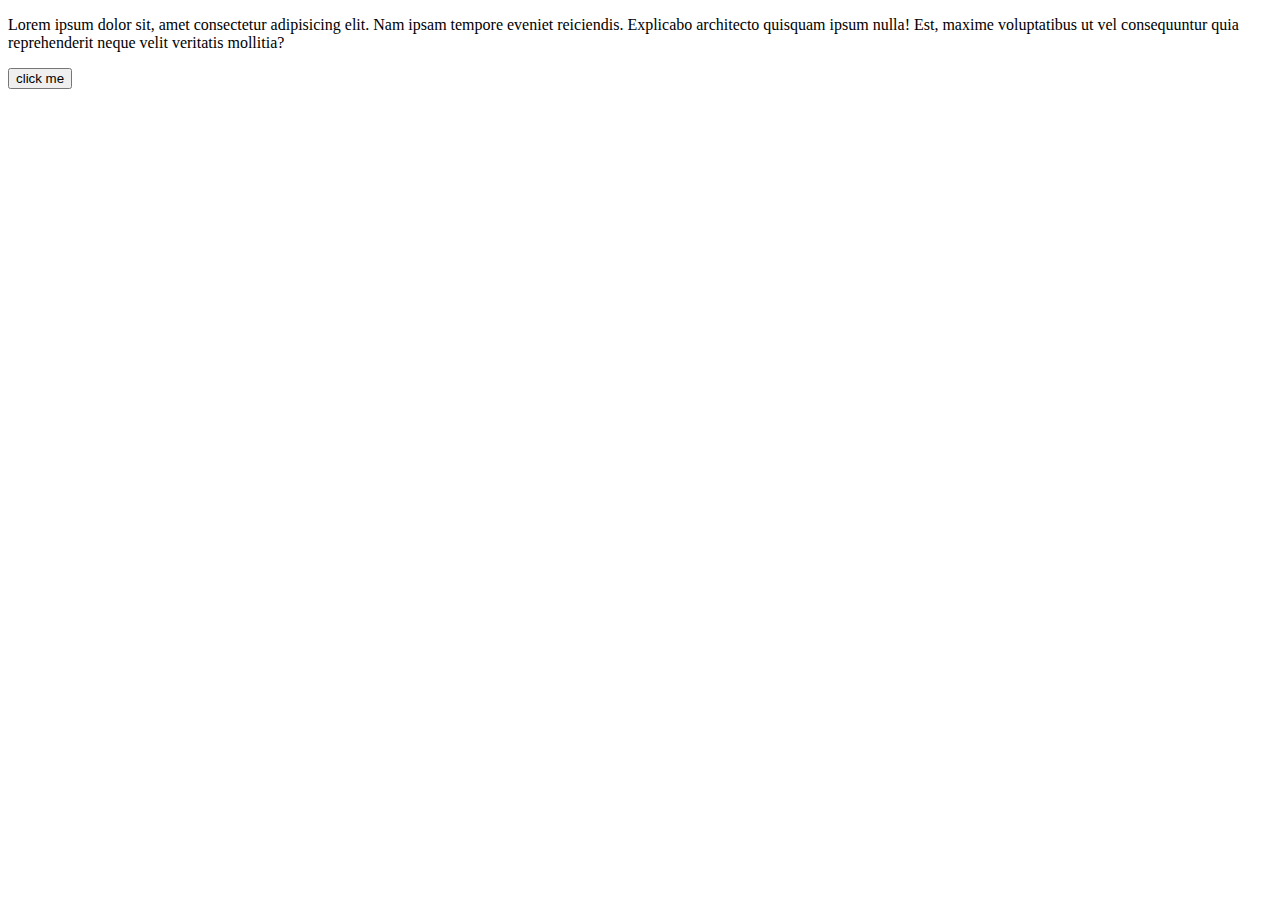
<file: WTL/assignment 3/add-elements/index.html>
<!DOCTYPE html>
<html lang="en">

<head>
    <meta charset="UTF-8">
    <meta http-equiv="X-UA-Compatible" content="IE=edge">
    <meta name="viewport" content="width=device-width, initial-scale=1.0">
    <title>Test Page</title>
    <script src="script.js"></script>
    <link rel="stylesheet" href="style.css">
</head>

<body>
    <p>Lorem ipsum dolor sit, amet consectetur adipisicing elit. Nam ipsam tempore eveniet reiciendis. Explicabo architecto quisquam ipsum nulla! Est, maxime voluptatibus ut vel consequuntur quia reprehenderit neque velit veritatis mollitia?</p>
    <button onclick="addButton()">click me</button>
</body>

</html>
</file>
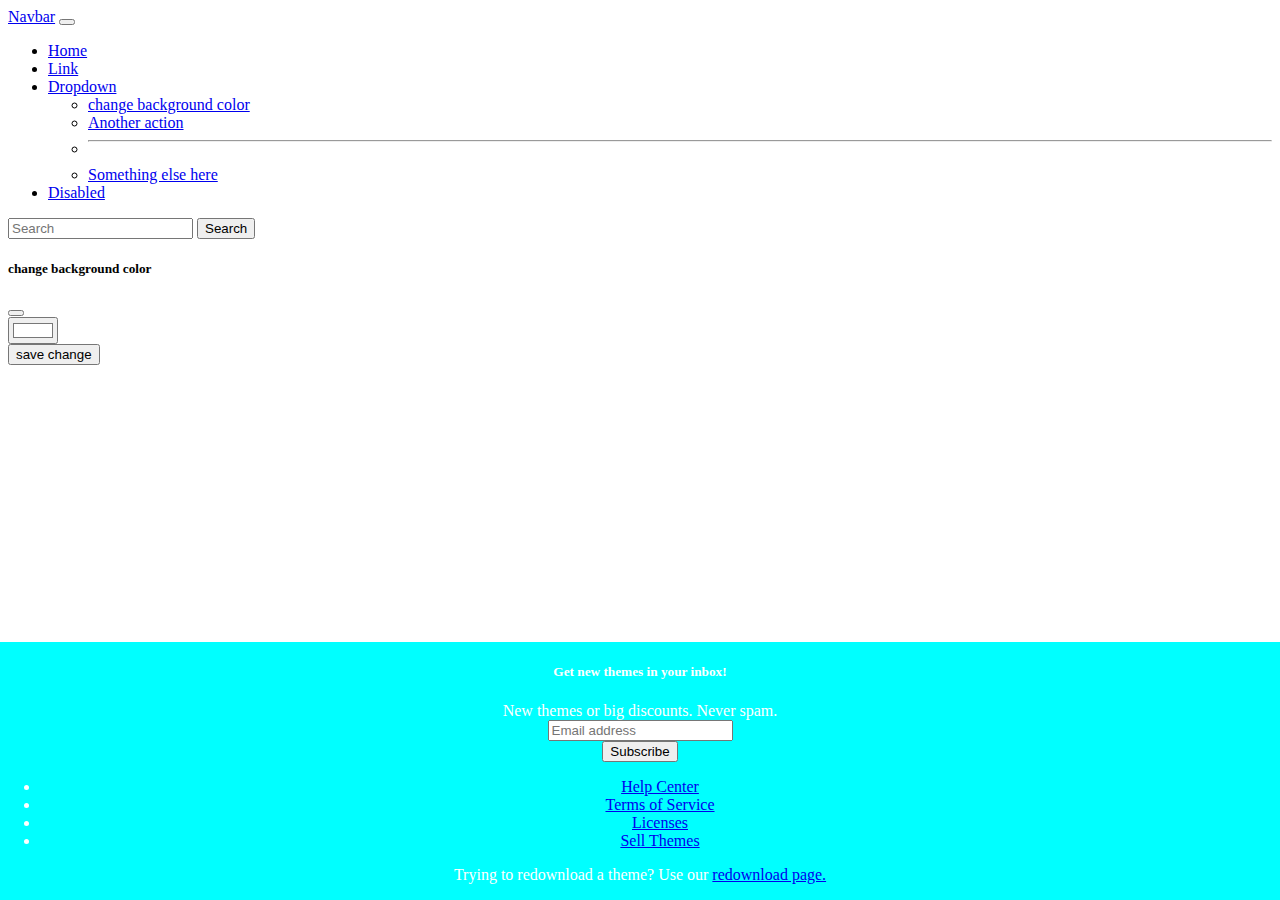
<file: WTL/assignment 3/color-picker-bootsrap/index.html>
<!DOCTYPE html>
<html lang="en">

<head>
    <!-- Required meta tags -->
    <meta charset="utf-8" />
    <meta name="viewport" content="width=device-width, initial-scale=1" />

    <!-- Bootstrap CSS -->
    <link href="https://cdn.jsdelivr.net/npm/bootstrap@5.0.2/dist/css/bootstrap.min.css" rel="stylesheet" integrity="sha384-EVSTQN3/azprG1Anm3QDgpJLIm9Nao0Yz1ztcQTwFspd3yD65VohhpuuCOmLASjC" crossorigin="anonymous" />

    <title>Hello, world!</title>

    <style>
        .footer {
            position: fixed;
            left: 0;
            bottom: 0;
            width: 100%;
            background-color: aqua;
            color: white;
            text-align: center;
        }
    </style>
</head>

<body>
    <nav class="navbar navbar-expand-lg navbar-dark bg-dark">
        <div class="container-fluid">
            <a class="navbar-brand" href="#">Navbar</a>
            <button class="navbar-toggler" type="button" data-bs-toggle="collapse" data-bs-target="#navbarSupportedContent" aria-controls="navbarSupportedContent" aria-expanded="false" aria-label="Toggle navigation">
        <span class="navbar-toggler-icon"></span>
      </button>
            <div class="collapse navbar-collapse" id="navbarSupportedContent">
                <ul class="navbar-nav me-auto mb-2 mb-lg-0">
                    <li class="nav-item">
                        <a class="nav-link active" aria-current="page" href="#">Home</a>
                    </li>
                    <li class="nav-item">
                        <a class="nav-link" href="#">Link</a>
                    </li>
                    <li class="nav-item dropdown">
                        <a class="nav-link dropdown-toggle" href="#" id="navbarDropdown" role="button" data-bs-toggle="dropdown" aria-expanded="false">
              Dropdown
            </a>
                        <ul class="dropdown-menu" aria-labelledby="navbarDropdown">
                            <li>
                                <a class="dropdown-item" data-bs-toggle="modal" data-bs-target="#exampleModal" href="#">change
                  background color</a>
                            </li>
                            <li><a class="dropdown-item" href="#">Another action</a></li>
                            <li>
                                <hr class="dropdown-divider" />
                            </li>
                            <li>
                                <a class="dropdown-item" href="#">Something else here</a>
                            </li>
                        </ul>
                    </li>
                    <li class="nav-item">
                        <a class="nav-link disabled" href="#" tabindex="-1" aria-disabled="true">Disabled</a>
                    </li>
                </ul>
                <form class="d-flex">
                    <input class="form-control me-2" type="search" placeholder="Search" aria-label="Search" />
                    <button class="btn btn-outline-success" type="submit">
            Search
          </button>
                </form>
            </div>
        </div>
    </nav>

    <!-- Button trigger modal -->
    <!-- <button type="button" class="btn btn-primary" data-bs-toggle="modal" data-bs-target="#exampleModal">
    Launch demo modal
  </button> -->

    <!-- Modal -->
    <div class="modal fade" id="exampleModal" tabindex="-1" aria-labelledby="exampleModalLabel" aria-hidden="true">
        <div class="modal-dialog">
            <div class="modal-content">
                <div class="modal-header">
                    <h5 class="modal-title" id="exampleModalLabel">
                        change background color
                    </h5>
                    <button type="button" class="btn-close" data-bs-dismiss="modal" aria-label="Close"></button>
                </div>
                <div class="modal-body">
                    <input id="colorpicker" type="color" value="#ffffff" />
                </div>
                <div class="modal-footer">
                    <button type="button" class="btn btn-primary" data-bs-dismiss="modal">
            save change
          </button>
                </div>
            </div>
        </div>
    </div>

    <!-- <div class="modal-body" id="exampleModal">
    <h5>Popover in a modal</h5>
    <input id = "colorpicker" type = "color" value="#ffffff">
  </div> -->

    <footer class="footer">
        <div class="container">
            <div class="footer__inner">
                <div class="footer__item">
                    <form action="//getbootstrap.us13.list-manage.com/subscribe/post?u=e3428dd6b8fda73bc5ba8b6e6&amp;id=198881a019" method="post" id="mc-embedded-subscribe-form" name="mc-embedded-subscribe-form" target="_blank" novalidate="">
                        <div class="d-md-flex justify-content-between align-items-center">
                            <div class="form-group">
                                <h5 class="mb-1">Get new themes in your inbox!</h5>
                                <div class="form-text mt-0">
                                    New themes or big discounts. Never spam.
                                </div>
                            </div>
                            <div id="signup_footer" class="d-flex align-items-start">
                                <div class="form-group w-100 mr-2">
                                    <div style="position: absolute; left: -5000px" aria-hidden="true">
                                        <input type="text" name="b_e3428dd6b8fda73bc5ba8b6e6_198881a019" tabindex="-1" value="" />
                                    </div>
                                    <input id="mce-EMAIL" class="footer__email-input form-control form-control--muted" name="EMAIL" type="email" aria-describedby="footerEmail" placeholder="Email address" />
                                </div>
                                <input class="btn btn-brand" type="submit" value="Subscribe" name="subscibe" id="mc-embedded-subscribe" />
                            </div>
                        </div>
                    </form>
                </div>
                <div class="footer__item d-lg-flex justify-content-lg-between align-items-lg-center">
                    <ul id="menu-seller-footer" class="nav sub-nav footer__sub-nav">
                        <li id="menu-item-1333" class="menu-item menu-item-type-custom menu-item-object-custom menu-item-1333">
                            <a title="Help Center" href="https://themes.zendesk.com/hc/en-us">Help Center</a>
                        </li>
                        <li id="menu-item-1335" class="menu-item menu-item-type-post_type menu-item-object-page menu-item-1335">
                            <a title="Terms of Service" href="https://themes.getbootstrap.com/terms/">Terms of Service</a>
                        </li>
                        <li id="menu-item-1334" class="menu-item menu-item-type-post_type menu-item-object-page menu-item-1334">
                            <a title="Licenses" href="https://themes.getbootstrap.com/licenses/">Licenses</a>
                        </li>
                        <li id="menu-item-49443" class="menu-item menu-item-type-post_type menu-item-object-page menu-item-49443">
                            <a title="Sell Themes" href="https://themes.getbootstrap.com/sell/">Sell Themes</a>
                        </li>
                    </ul>
                    <p class="hidden-sm-down d-none d-lg-block">
                        Trying to redownload a theme? Use our
                        <a href="https://themes.getbootstrap.com/redownload/">redownload page.</a>
                    </p>
                </div>
            </div>
        </div>
    </footer>
    <!-- Optional JavaScript; choose one of the two! -->

    <!-- Option 1: Bootstrap Bundle with Popper -->
    <script src="https://cdn.jsdelivr.net/npm/bootstrap@5.0.2/dist/js/bootstrap.bundle.min.js" integrity="sha384-MrcW6ZMFYlzcLA8Nl+NtUVF0sA7MsXsP1UyJoMp4YLEuNSfAP+JcXn/tWtIaxVXM" crossorigin="anonymous">
    </script>
    <script src="./index.js"></script>

    <!-- Option 2: Separate Popper and Bootstrap JS -->
    <!--
    <script src="https://cdn.jsdelivr.net/npm/@popperjs/core@2.9.2/dist/umd/popper.min.js" integrity="sha384-IQsoLXl5PILFhosVNubq5LC7Qb9DXgDA9i+tQ8Zj3iwWAwPtgFTxbJ8NT4GN1R8p" crossorigin="anonymous"></script>
    <script src="https://cdn.jsdelivr.net/npm/bootstrap@5.0.2/dist/js/bootstrap.min.js" integrity="sha384-cVKIPhGWiC2Al4u+LWgxfKTRIcfu0JTxR+EQDz/bgldoEyl4H0zUF0QKbrJ0EcQF" crossorigin="anonymous"></script>
    -->
</body>

</html>
</file>
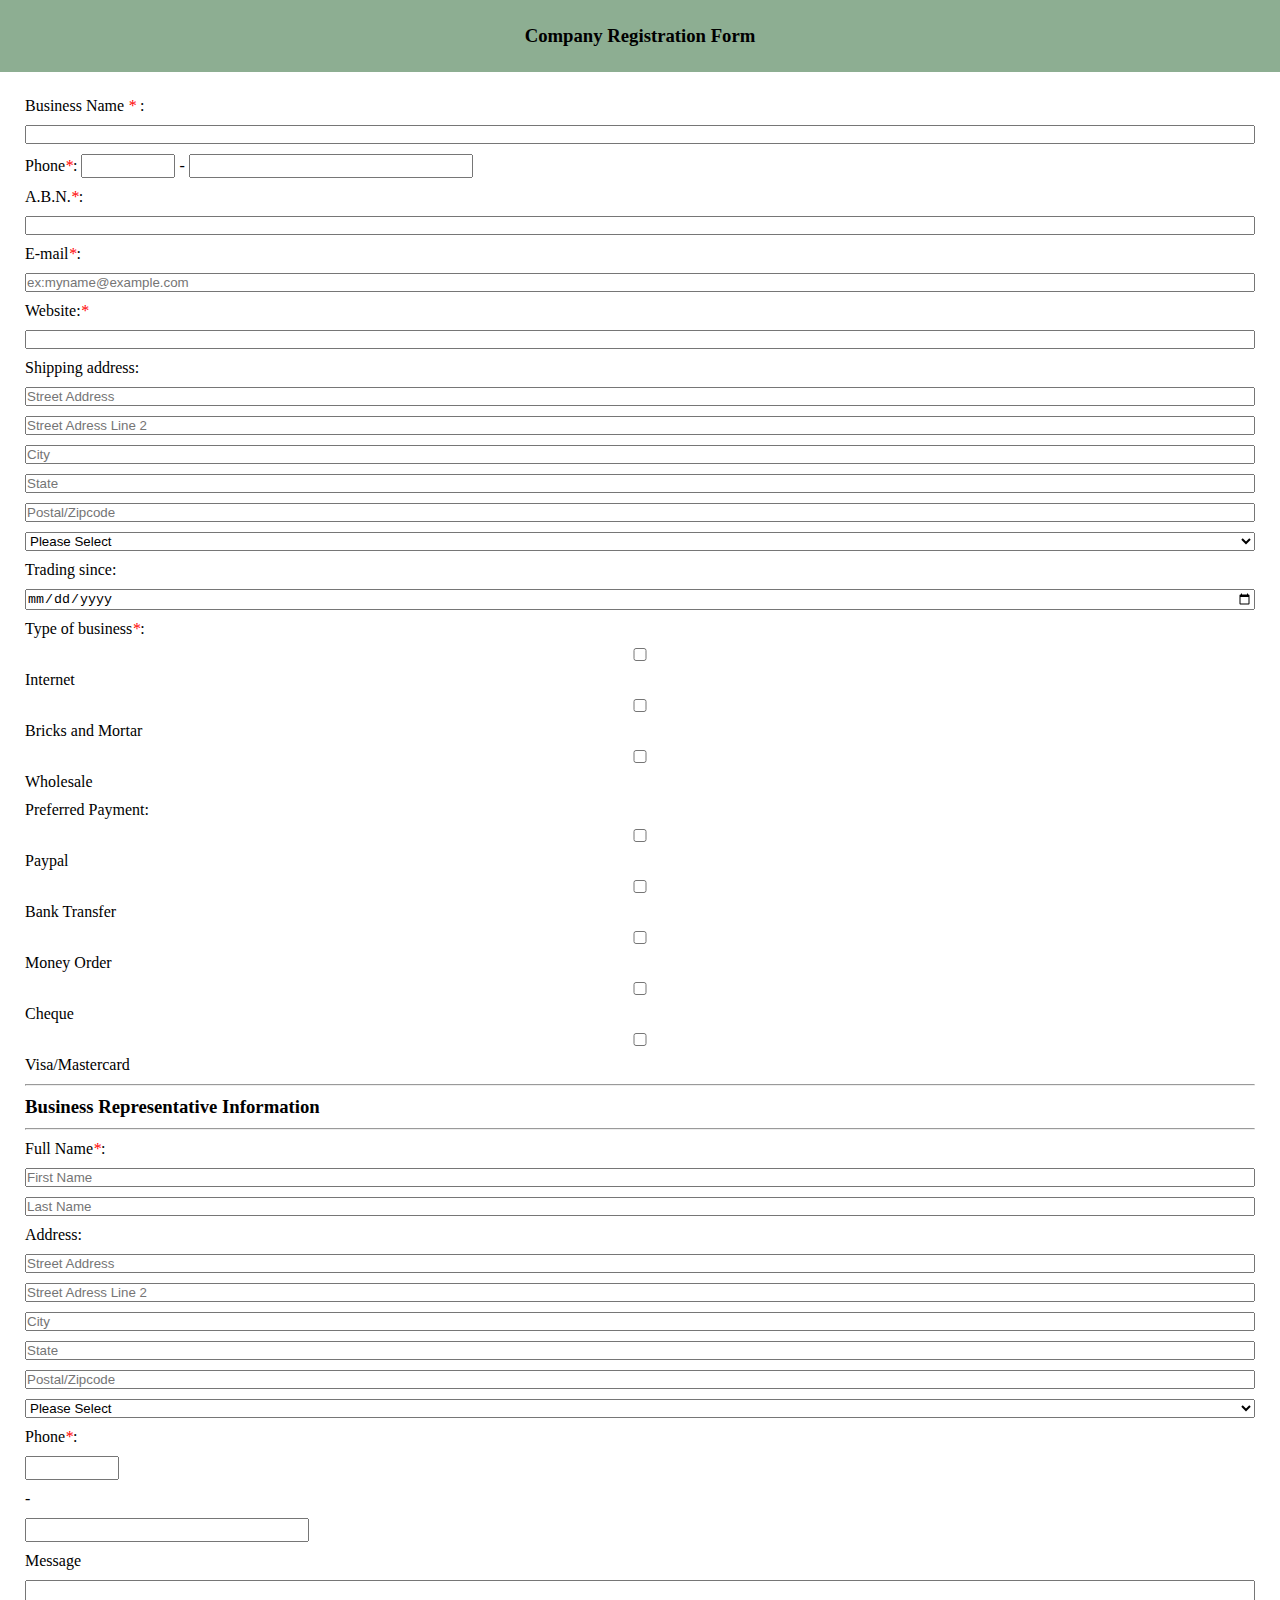
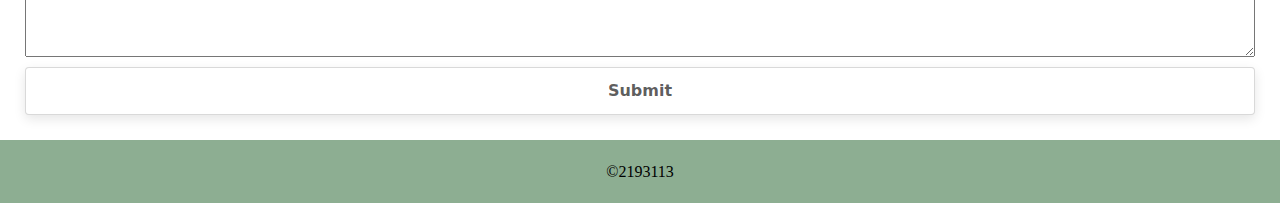
<file: WTL/assignment 3/Div color change/index.html>
<!DOCTYPE html>
<html lang="en">

<head>
    <meta charset="UTF-8">
    <meta http-equiv="X-UA-Compatible" content="IE=edge">
    <meta name="viewport" content="width=device-width, initial-scale=1.0">
    <title>Company registration form</title>
    <link rel="stylesheet" href="style.css">
</head>
<script src="script.js"></script>

<body onload="change_color()">

    <header class="header">
        <h3>Company Registration Form</h3>
    </header>


    <form>
        <div class="main-form" id="form_div">
            <label for="bname">Business Name
                <em style="color: red;">*</em>
                :</label>
            <input type="text" id="bname" name="bname" required>
            <div class="in-blk">
                <label for="phone">Phone<em style="color: red;">*</em>:</label>
                <input type="number" id="phone" name="phone" value="Area Code" style="height: 20px; width:90px; "
                    required>
                -
                <input type="number" id="phone" name="phone" value="Phone Number" style="height: 20px; width:280px;"
                    required>
            </div>


            <label for="abn">A.B.N.<em style="color: red;">*</em>:</label>
            <input type="text" id="abn" name="abn" required>

            <label for="email">E-mail<em style="color: red;">*</em>:</label>
            <input type="email" id="email" name="email" placeholder="ex:myname@example.com" required>

            <label for="website">Website:<em style="color: red;">*</em>
            </label>
            <input type="url" id="website" name="website" required>

            <label for="shipping_address">Shipping address:</label>
            <input type="text" placeholder="Street Address">
            <input type="text" placeholder="Street Adress Line 2">
            <input type="text" placeholder="City"><input type="text" placeholder="State">
            <input type="text" placeholder="Postal/Zipcode">
            <select name="Country" id="Country">
                <option value="Please Select">Please Select</option>
                <option value="India">India</option>
                <option value="United States">United States</option>
                <option value="Algeria">Algeria</option>
                <option value="Afghanistan">Afghanistan</option>
                <option value="China">China</option>
                <option value="Bangladesh">Bangladesh</option>
                <option value="Sri Lanka">Sri Lanka</option>
            </select>

            <label for="trading">Trading since:</label>
            <input type="date">

            <label for="businessType">Type of business<em style="color: red;">*</em>:</label>
            <input type="checkbox">
            <label for="Internet">Internet</label>
            <input type="checkbox">
            <label for="Bricks">Bricks and Mortar</label>
            <input type="checkbox">
            <label for="Wholesale">Wholesale</label>

            <label for="trading">Preferred Payment:</label>
            <input type="checkbox">
            <label for="paypal">Paypal</label>
            <input type="checkbox">
            <label for="bank">Bank Transfer</label>
            <input type="checkbox">
            <label for="Money Order">Money Order</label>
            <input type="checkbox">
            <label for="cheque">Cheque</label>
            <input type="checkbox">
            <label for="visacard">Visa/Mastercard</label>
            <hr>

            <h3>Business Representative Information</h3>
            <hr>

            <label for="name">Full Name<em style="color: red;">*</em>:</label>
            <input type="text" placeholder="First Name" required><input type="text" placeholder="Last Name" required>

            <label for="address">Address:</label>
            <input type="text" placeholder="Street Address">
            <input type="text" placeholder="Street Adress Line 2">
            <input type="text" placeholder="City"><input type="text" placeholder="State">
            <input type="text" placeholder="Postal/Zipcode">
            <select name="Country" id="Country">
                <option value="Please Select">Please Select</option>
                <option value="India">India</option>
                <option value="United States">United States</option>
                <option value="Algeria">Algeria</option>
                <option value="Afghanistan">Afghanistan</option>
                <option value="China">China</option>
                <option value="Bangladesh">Bangladesh</option>
                <option value="Sri Lanka">Sri Lanka</option>
            </select>

            <label for="phone">Phone<em style="color: red;">*</em>:</label>
            <input type="number" id="phone" name="phone" value="Area Code" style="height: 20px; width:90px; " required>
            -
            <input type="number" id="phone" name="phone" value="Phone Number" style="height: 20px; width:280px;"
                required>

            <label for="message">Message</label>
            <textarea name="message" rows="5" cols="30"></textarea>
            <input class="btn" type="submit" value="Submit">
        </div>
    </form>

    <footer class="footer">
        &copy;2193113
    </footer>
</body>


</html>
</file>
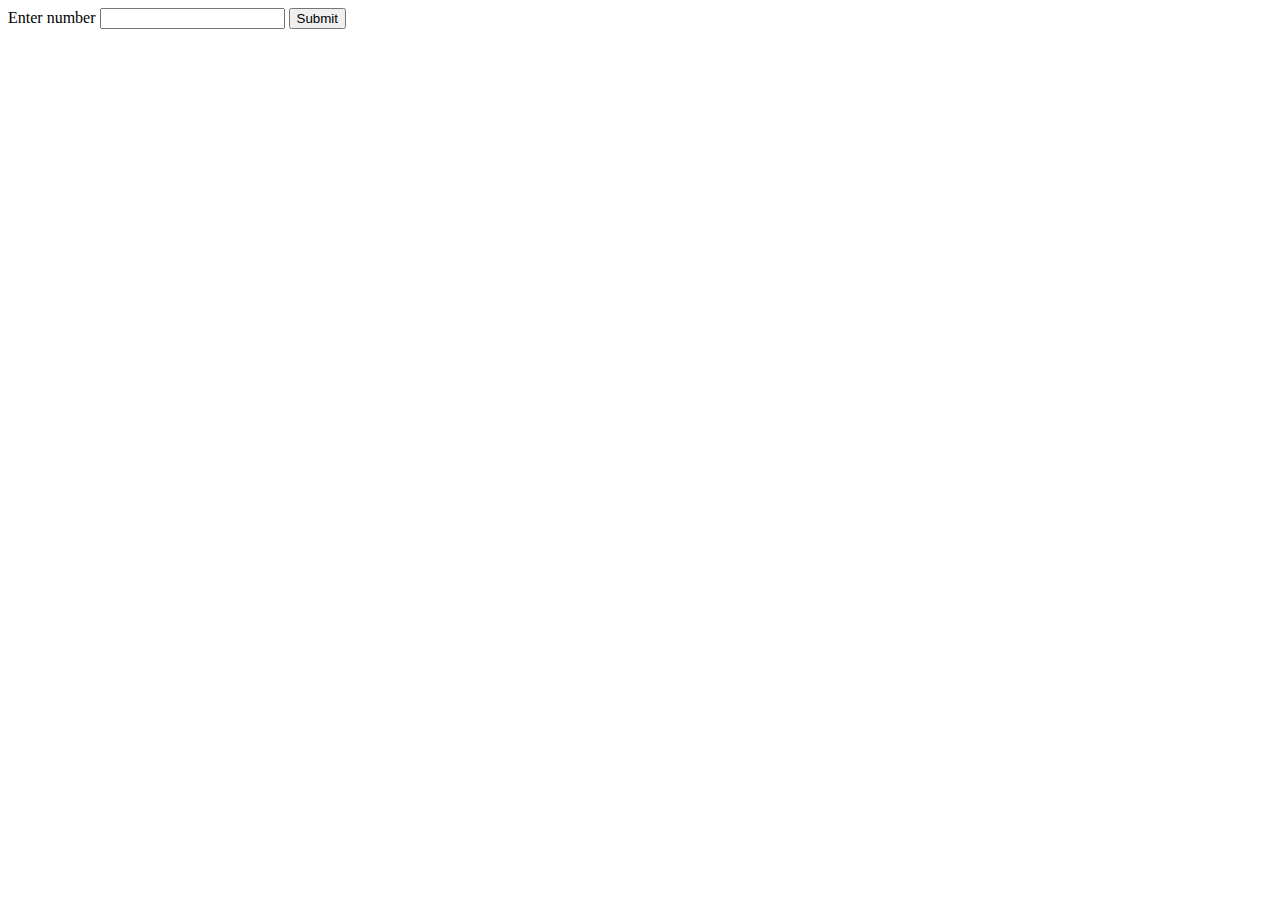
<file: WTL/assignment 3/Table/index.html>
<!DOCTYPE html>
<html lang="en">

<head>
    <meta charset="UTF-8">
    <meta http-equiv="X-UA-Compatible" content="IE=edge">
    <meta name="viewport" content="width=device-width, initial-scale=1.0">
    <title>Document</title>
</head>
<script src="script.js"></script>

<body>
    Enter number <input type="value" id="user_number">
    <button type="submit" onclick="table()">Submit</button>
</body>

</html>
</file>
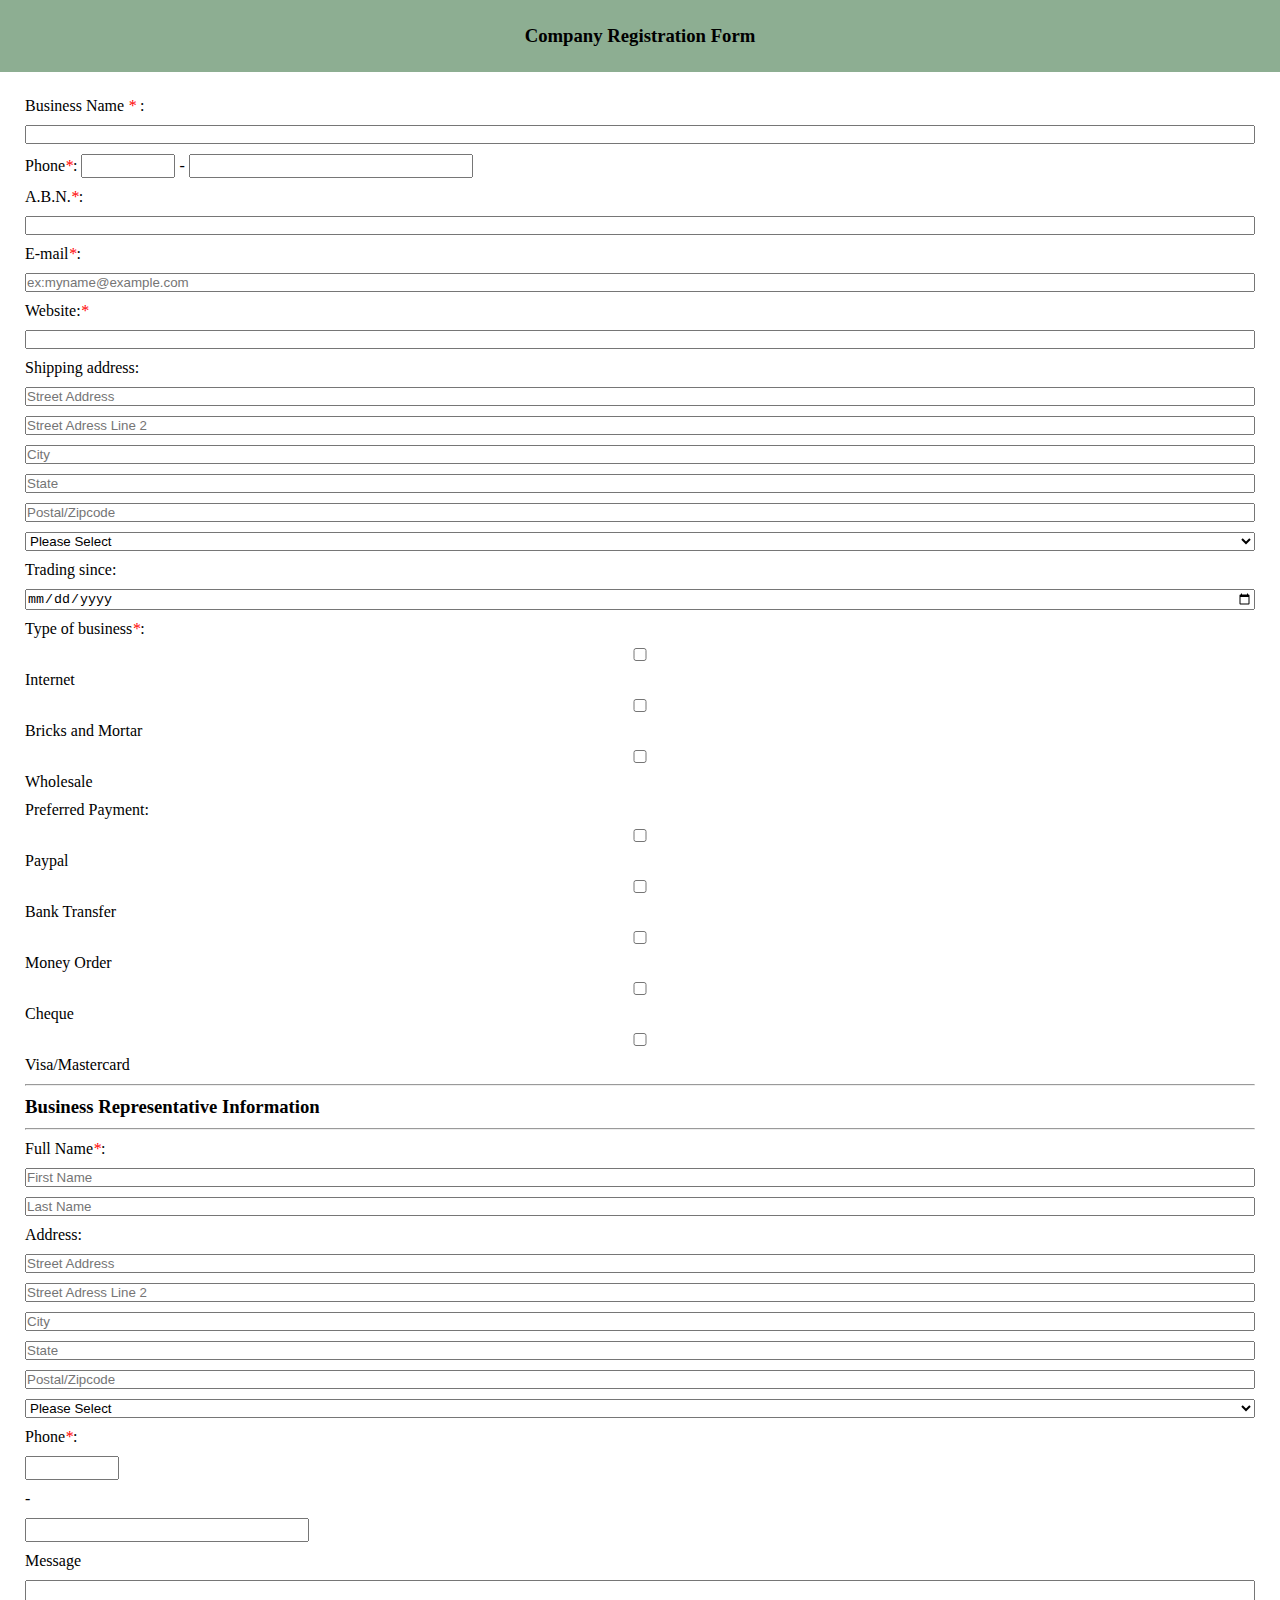
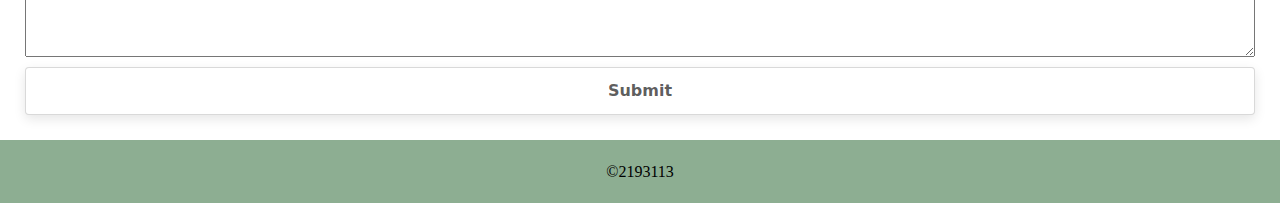
<file: WTL/assignment1/Company Form with css/index.html>
<!DOCTYPE html>
<html lang="en">
    <head>
        <meta charset="UTF-8">
        <meta http-equiv="X-UA-Compatible" content="IE=edge">
        <meta name="viewport" content="width=device-width, initial-scale=1.0">
        <title>Company registration form</title>
        <link rel="stylesheet" href="style.css">
    </head>
    <body>
        <header class="header">
            <h3>Company Registration Form</h3>
        </header>


        <form>
            <div class="main-form">
                <label for="bname">Business Name
                    <em style="color: red;">*</em>
                    :</label>
                <input type="text" id="bname" name="bname" required>
                <div class="in-blk">
                    <label for="phone">Phone<em style="color: red;">*</em>:</label>
                    <input type="number" id="phone" name="phone" value="Area Code" style="height: 20px; width:90px; " required>
                    -
                    <input type="number" id="phone" name="phone" value="Phone Number" style="height: 20px; width:280px;" required>
                </div>


                <label for="abn">A.B.N.<em style="color: red;">*</em>:</label>
                <input type="text" id="abn" name="abn" required>

                <label for="email">E-mail<em style="color: red;">*</em>:</label>
                <input type="email" id="email" name="email" placeholder="ex:myname@example.com" required>

                <label for="website">Website:<em style="color: red;">*</em>
                </label>
                <input type="url" id="website" name="website" required>

                <label for="shipping_address">Shipping address:</label>
                <input type="text" placeholder="Street Address">
                <input type="text" placeholder="Street Adress Line 2">
                <input type="text" placeholder="City"><input type="text" placeholder="State">
                <input type="text" placeholder="Postal/Zipcode">
                <select name="Country" id="Country">
                    <option value="Please Select">Please Select</option>
                    <option value="India">India</option>
                    <option value="United States">United States</option>
                    <option value="Algeria">Algeria</option>
                    <option value="Afghanistan">Afghanistan</option>
                    <option value="China">China</option>
                    <option value="Bangladesh">Bangladesh</option>
                    <option value="Sri Lanka">Sri Lanka</option>
                </select>

                <label for="trading">Trading since:</label>
                <input type="date">

                <label for="businessType">Type of business<em style="color: red;">*</em>:</label>
                <input type="checkbox">
                <label for="Internet">Internet</label>
                <input type="checkbox">
                <label for="Bricks">Bricks and Mortar</label>
                <input type="checkbox">
                <label for="Wholesale">Wholesale</label>

                <label for="trading">Preferred Payment:</label>
                <input type="checkbox">
                <label for="paypal">Paypal</label>
                <input type="checkbox">
                <label for="bank">Bank Transfer</label>
                <input type="checkbox">
                <label for="Money Order">Money Order</label>
                <input type="checkbox">
                <label for="cheque">Cheque</label>
                <input type="checkbox">
                <label for="visacard">Visa/Mastercard</label>
                <hr>

                <h3>Business Representative Information</h3>
                <hr>

                <label for="name">Full Name<em style="color: red;">*</em>:</label>
                <input type="text" placeholder="First Name" required><input type="text" placeholder="Last Name" required>

                <label for="address">Address:</label>
                <input type="text" placeholder="Street Address">
                <input type="text" placeholder="Street Adress Line 2">
                <input type="text" placeholder="City"><input type="text" placeholder="State">
                <input type="text" placeholder="Postal/Zipcode">
                <select name="Country" id="Country">
                    <option value="Please Select">Please Select</option>
                    <option value="India">India</option>
                    <option value="United States">United States</option>
                    <option value="Algeria">Algeria</option>
                    <option value="Afghanistan">Afghanistan</option>
                    <option value="China">China</option>
                    <option value="Bangladesh">Bangladesh</option>
                    <option value="Sri Lanka">Sri Lanka</option>
                </select>

                <label for="phone">Phone<em style="color: red;">*</em>:</label>
                <input type="number" id="phone" name="phone" value="Area Code" style="height: 20px; width:90px; " required>
                -
                <input type="number" id="phone" name="phone" value="Phone Number" style="height: 20px; width:280px;" required>

                <label for="message">Message</label>
                <textarea name="message" rows="5" cols="30"></textarea>
                <input class="btn" type="submit" value="Submit">
            </div>
        </form>

        <footer class="footer">
            &copy;2193113
        </footer>
    </body>
</html>
</file>
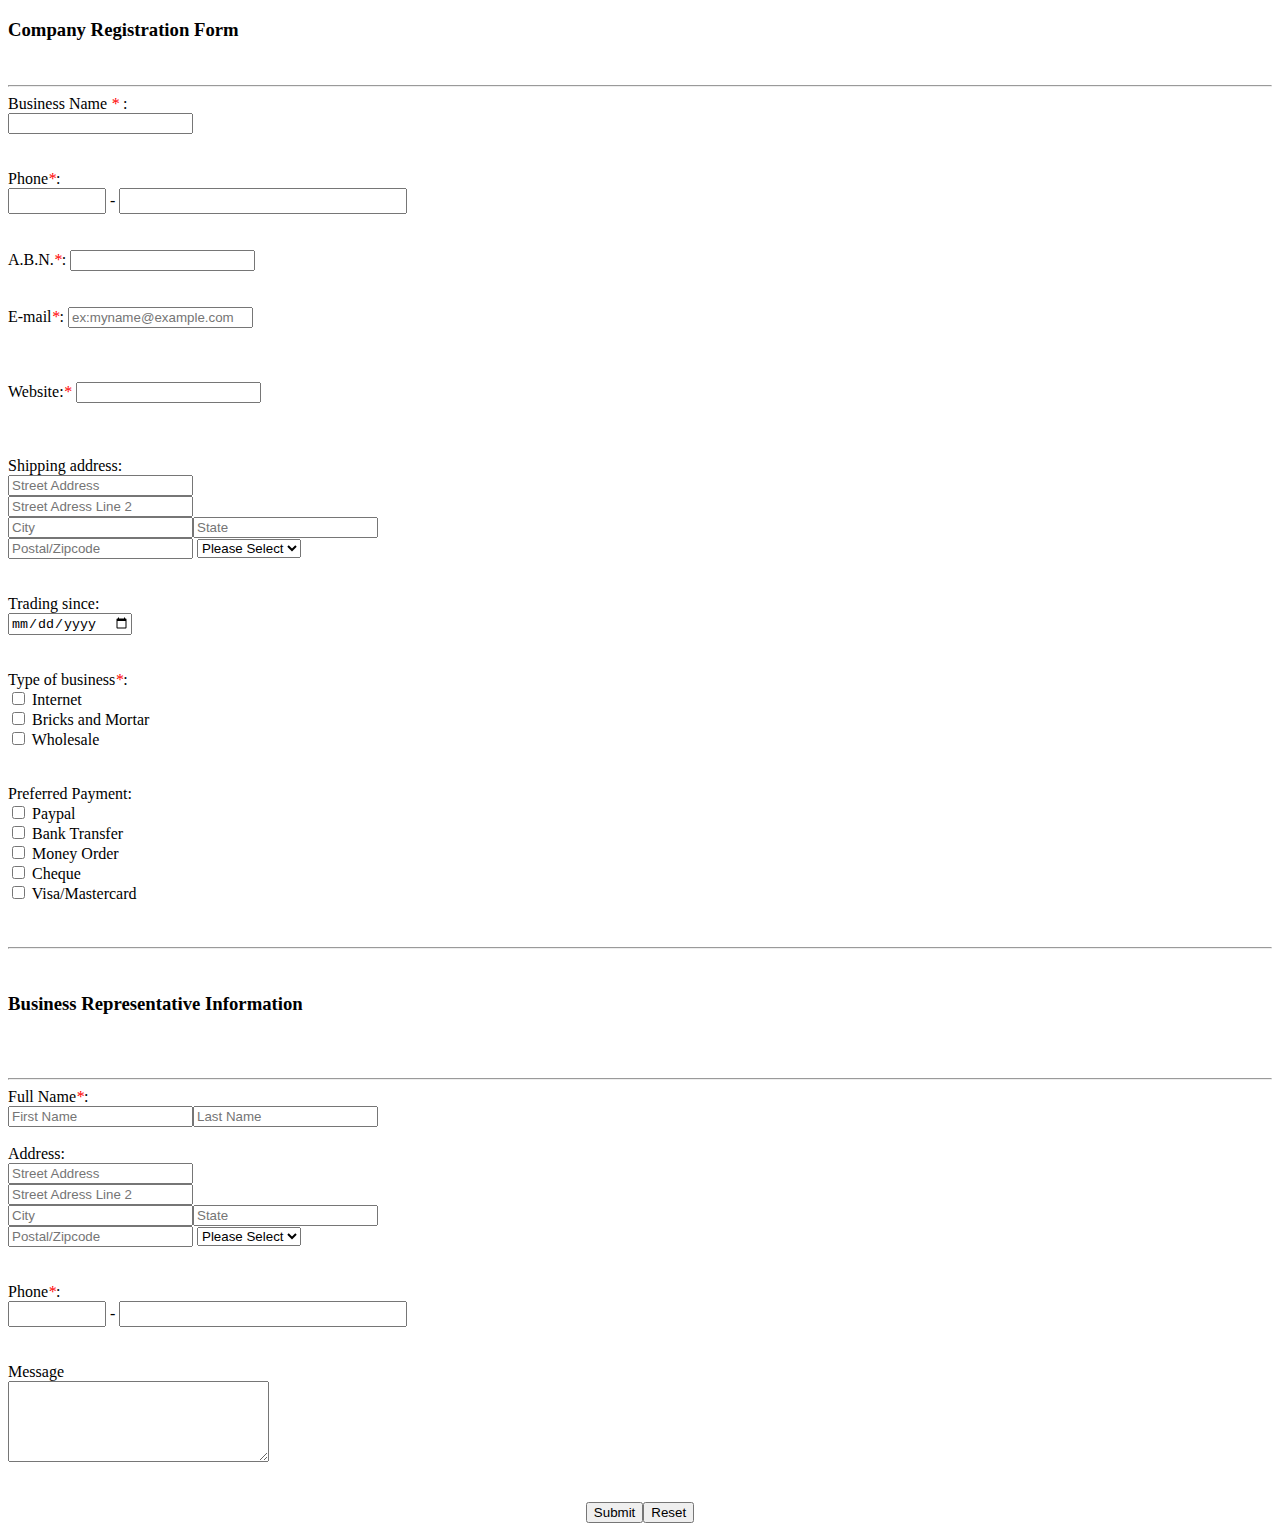
<file: WTL/assignment1/Company Form/index.html>
<!DOCTYPE html>
<html lang="en">
    <head>
        <meta charset="UTF-8">
        <meta http-equiv="X-UA-Compatible" content="IE=edge">
        <meta name="viewport" content="width=device-width, initial-scale=1.0">
        <title>Company registration form</title>
    </head>
    <body>
        <h3>Company Registration Form</h3>
        <br>
        <hr>

        <form>
            <label for="bname">Business Name
                <em style="color: red;">*</em>
                :</label><br>
            <input type="text" id="bname" name="bname" required><br><br><br>

            <label for="phone">Phone<em style="color: red;">*</em>:</label><br>
            <input type="number" id="phone" name="phone" value="Area Code" style="height: 20px; width:90px; " required>
            -
            <input type="number" id="phone" name="phone" value="Phone Number" style="height: 20px; width:280px;" required>
            <br><br><br>

            <label for="abn">A.B.N.<em style="color: red;">*</em>:</label>
            <input type="text" id="abn" name="abn" required>
            <br><br><br>

            <label for="email">E-mail<em style="color: red;">*</em>:</label>
            <input type="email" id="email" name="email" placeholder="ex:myname@example.com" required><br><br><br><br>

            <label for="website">Website:<em style="color: red;">*</em>
            </label>
            <input type="url" id="website" name="website" required><br><br><br><br>

            <label for="shipping_address">Shipping address:</label><br>
            <input type="text" placeholder="Street Address"><br>
            <input type="text" placeholder="Street Adress Line 2"><br>
            <input type="text" placeholder="City"><input type="text" placeholder="State"><br>
            <input type="text" placeholder="Postal/Zipcode">
            <select name="Country" id="Country">
                <option value="Please Select">Please Select</option>
                <option value="India">India</option>
                <option value="United States">United States</option>
                <option value="Algeria">Algeria</option>
                <option value="Afghanistan">Afghanistan</option>
                <option value="China">China</option>
                <option value="Bangladesh">Bangladesh</option>
                <option value="Sri Lanka">Sri Lanka</option>
            </select><br><br><br>

            <label for="trading">Trading since:</label><br>
            <input type="date">
            <br><br><br>

            <label for="businessType">Type of business<em style="color: red;">*</em>:</label><br>
            <input type="checkbox">
            <label for="Internet">Internet</label>
            <br>
            <input type="checkbox">
            <label for="Bricks">Bricks and Mortar</label>
            <br>
            <input type="checkbox">
            <label for="Wholesale">Wholesale</label>
            <br>
            <br>
            <br>

            <label for="trading">Preferred Payment:</label><br>
            <input type="checkbox">
            <label for="paypal">Paypal</label>
            <br>
            <input type="checkbox">
            <label for="bank">Bank Transfer</label>
            <br>
            <input type="checkbox">
            <label for="Money Order">Money Order</label>
            <br>
            <input type="checkbox">
            <label for="cheque">Cheque</label>
            <br>
            <input type="checkbox">
            <label for="visacard">Visa/Mastercard</label>
            <br>
            <br>
            <br>
            <hr>
            <br>

            <h3>Business Representative Information</h3>
            <br>
            <br>
            <hr>

            <label for="name">Full Name<em style="color: red;">*</em>:</label><br>
            <input type="text" placeholder="First Name" required><input type="text" placeholder="Last Name" required>
            <br>
            <br>

            <label for="address">Address:</label><br>
            <input type="text" placeholder="Street Address"><br>
            <input type="text" placeholder="Street Adress Line 2"><br>
            <input type="text" placeholder="City"><input type="text" placeholder="State"><br>
            <input type="text" placeholder="Postal/Zipcode">
            <select name="Country" id="Country">
                <option value="Please Select">Please Select</option>
                <option value="India">India</option>
                <option value="United States">United States</option>
                <option value="Algeria">Algeria</option>
                <option value="Afghanistan">Afghanistan</option>
                <option value="China">China</option>
                <option value="Bangladesh">Bangladesh</option>
                <option value="Sri Lanka">Sri Lanka</option>
            </select><br><br><br>

            <label for="phone">Phone<em style="color: red;">*</em>:</label><br>
            <input type="number" id="phone" name="phone" value="Area Code" style="height: 20px; width:90px; " required>
            -
            <input type="number" id="phone" name="phone" value="Phone Number" style="height: 20px; width:280px;" required>
            <br><br><br>

            <label for="message">Message</label>
            <br>
            <textarea name="message" rows="5" cols="30"></textarea><br>
            <br>
            <br>
            <b>
                <center><input type="Submit"><button type="reset">Reset</button>
                </center>
            </b>
        </form>
    </body>
</html>
</file>
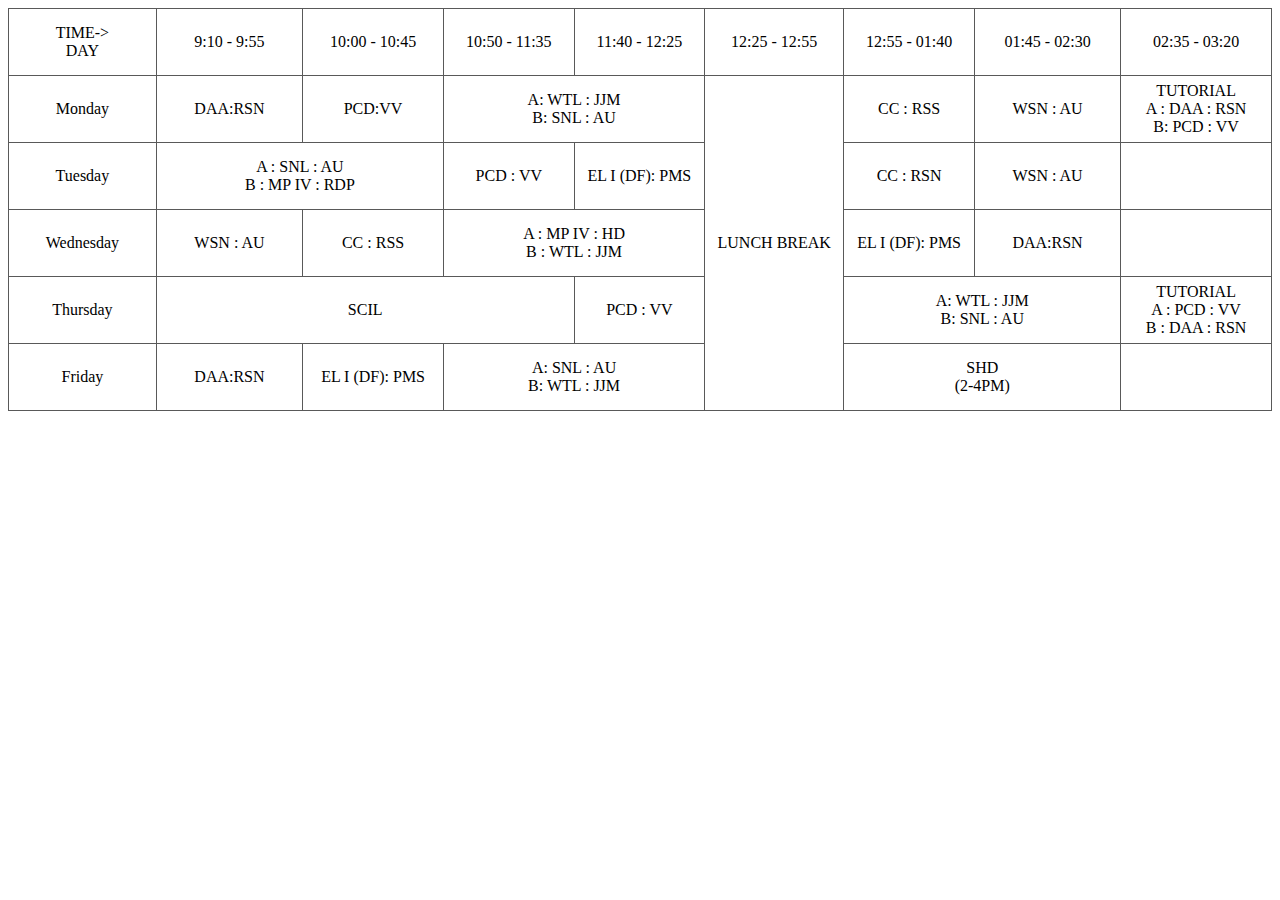
<file: WTL/assignment1/TimeTable/index.html>
<!DOCTYPE html>

<html>
    <head>
        <title>Time Table</title>
        <link rel="stylesheet" href="style.css">
    </head>
    <body>

        <table>
            <tbody>
                <tr>
                    <td>
                        TIME-><br>DAY
                    </td>
                    <td>9:10 - 9:55</td>
                    <td>10:00 - 10:45</td>
                    <td>10:50 - 11:35</td>
                    <td>11:40 - 12:25</td>
                    <td>12:25 - 12:55</td>
                    <td>12:55 - 01:40</td>
                    <td>01:45 - 02:30</td>
                    <td>02:35 - 03:20</td>
                </tr>
                <tr>
                    <td>Monday</td>
                    <td>DAA:RSN</td>
                    <td>PCD:VV</td>
                    <td colspan="2">A: WTL : JJM<br>B: SNL : AU</td>
                    <td rowspan="5">LUNCH BREAK</td>
                    <td>CC : RSS</td>
                    <td>WSN : AU</td>
                    <td>TUTORIAL<br>A : DAA : RSN<br>B: PCD : VV</td>
                </tr>
                <tr>
                    <td>Tuesday</td>
                    <td colspan="2">A : SNL : AU<br>B : MP IV : RDP</td>
                    <td>PCD : VV</td>
                    <td>EL I (DF): PMS</td>
                    <td>CC : RSN</td>
                    <td>WSN : AU</td>
                    <td></td>
                </tr>
                <tr>
                    <td>Wednesday</td>
                    <td>WSN : AU</td>
                    <td>CC : RSS</td>
                    <td colspan="2">A : MP IV : HD<br>B : WTL : JJM</td>
                    <td>EL I (DF): PMS</td>
                    <td>DAA:RSN</td>
                    <td></td>
                </tr>
                <tr>
                    <td>Thursday</td>
                    <td colspan="3">SCIL</td>
                    <td>PCD : VV</td>
                    <td colspan="2">A: WTL : JJM<br>B: SNL : AU</td>
                    <td>TUTORIAL<br>A : PCD : VV<br>B : DAA : RSN</td>
                </tr>
                <tr>
                    <td>Friday</td>
                    <td>DAA:RSN</td>
                    <td>EL I (DF): PMS</td>
                    <td colspan="2">A: SNL : AU<br>B: WTL : JJM</td>
                    <td colspan="2">SHD<br>(2-4PM)</td>
                    <td></td>
                </tr>
            </tbody>
        </table>
    </body>
</html>
</file>
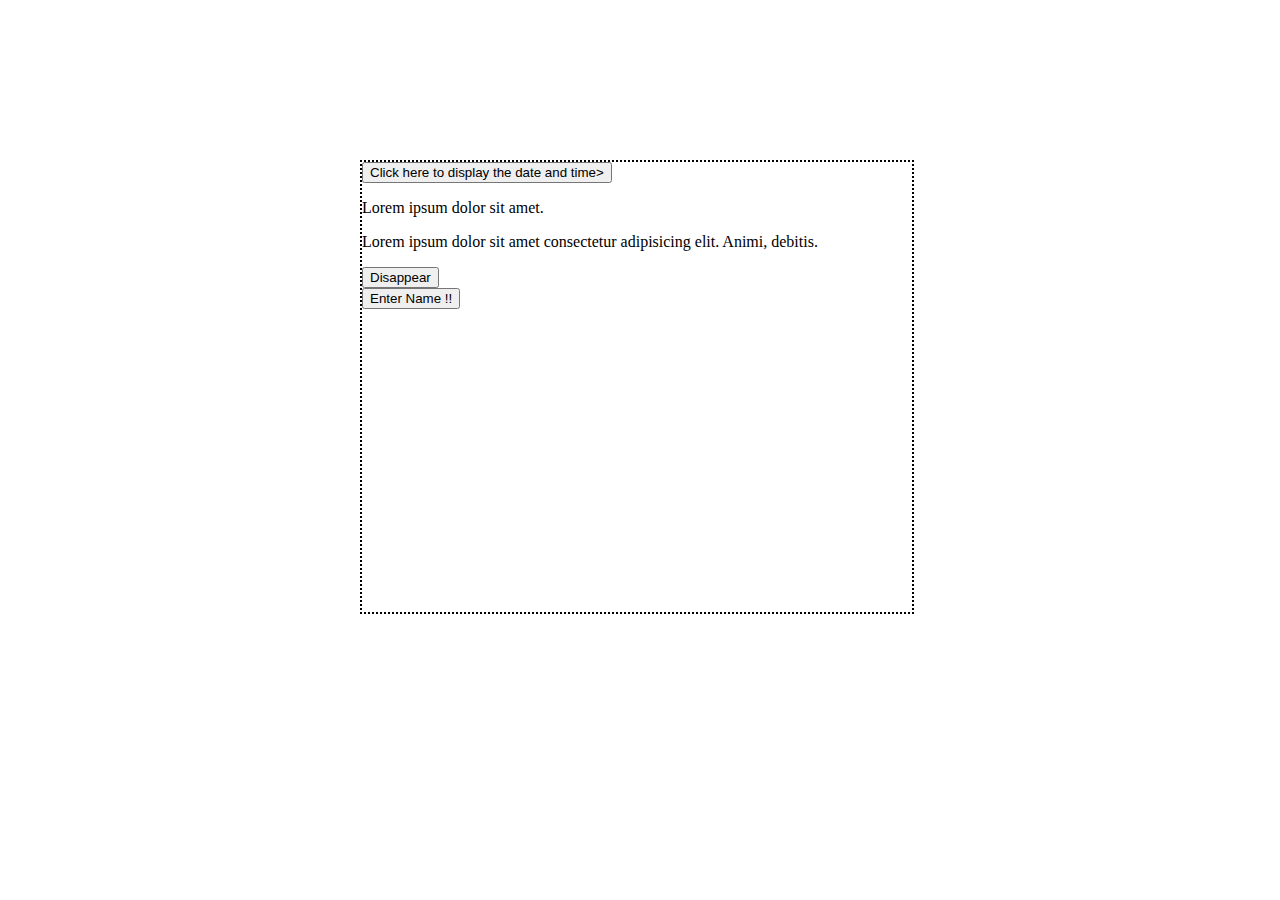
<file: WTL/assignment 3/JS notes maam/js-demo.html>
<!DOCTYPE html>
<html lang="en">
<head>
    <meta charset="UTF-8">
    <meta http-equiv="X-UA-Compatible" content="IE=edge">
    <meta name="viewport" content="width=device-width, initial-scale=1.0">
    <title>JavaScript demo</title>

    <link rel="stylesheet" href="css/style.css">

</head>
<body>
    <div class="main-content">
    <button class="button" type="button" onclick="edit();">Click here to display the date and time></button>
    <p id="demo">Lorem ipsum dolor sit amet.</p>
    <p id="demo1">Lorem ipsum dolor sit amet consectetur adipisicing elit. Animi, debitis.</p>
    <button class="button" id="btnHide" type="reset" onclick="hideButton()">Disappear</button>

   <!-- <form name="mainForm" action="">

    Enter the first number: <input type="text" name="textBox1" /> <br/>
    Enter the first number: <input type="text" name="textBox2" /> <br/>
    <input type="button" class="button" value="Process" onclick="calcSum()" />
    <input type="text" name="textBoxSum" readonly="readonly"/>
   </form> -->

   <form name="myForm" action="">
       <input type="button" class="button" onclick="displayName()" value="Enter Name !!">       
   </form>
   <p id="displayText"></p>

    <script src="practice-js.js"></script>
</div>
</body>
</html>
</file>
<file: WTL/assignment 3/add-elements/style.css>
.btn {
    color: green;
}
</file>
<file: WTL/assignment 3/Div color change/style.css>
*{
    margin: 0;
    padding: 0;
}

.main-form{
    margin: 15px;
    padding: 10px;
    padding: 10px;
    display: grid;
    grid-template-columns: 1fr;
    /* background-color: white; */
    
    row-gap: 10px;
}

.in-blk{
    display: inline-block;
}



.header{
    height: 8vh;
    background-color:#8dae92;
    display: flex;
    justify-content: center;
    
    align-items: center;
}

.footer{
    height: 7vh;
    background-color:#8dae92;
    display: flex;
    justify-content: center;    
    align-items: center;
}

/* CSS */
.btn {
  align-items: center;
  background-color: #FFFFFF;
  border: 1px solid rgba(0, 0, 0, 0.1);
  border-radius: .25rem;
  box-shadow: rgba(0, 0, 0, 0.02) 0 1px 3px 0;
  box-sizing: border-box;
  color: rgba(0, 0, 0, 0.85);
  cursor: pointer;
  display: inline-flex;
  font-family: system-ui,-apple-system,system-ui,"Helvetica Neue",Helvetica,Arial,sans-serif;
  font-size: 16px;
  font-weight: 600;
  justify-content: center;
  line-height: 1.25;
  margin: 0;
  min-height: 3rem;
  padding: calc(.875rem - 1px) calc(1.5rem - 1px);
  position: relative;
  text-decoration: none;
  transition: all 250ms;
  user-select: none;
  -webkit-user-select: none;
  touch-action: manipulation;
  vertical-align: baseline;
  width: auto;
}

.btn,
.btn {
  border-color: rgba(0, 0, 0, 0.15);
  box-shadow: rgba(0, 0, 0, 0.1) 0 4px 12px;
  color: rgba(0, 0, 0, 0.65);
}

.btn:hover {
  transform: translateY(-1px);
}

.btn:active {
  background-color: #F0F0F1;
  border-color: rgba(0, 0, 0, 0.15);
  box-shadow: rgba(0, 0, 0, 0.06) 0 2px 4px;
  color: rgba(0, 0, 0, 0.65);
  transform: translateY(0);
}
</file>
<file: WTL/assignment1/Company Form with css/style.css>
*{
    margin: 0;
    padding: 0;
}

.main-form{
    margin: 15px;
    padding: 10px;
    padding: 10px;
    display: grid;
    grid-template-columns: 1fr;
    
    row-gap: 10px;
}

.in-blk{
    display: inline-block;
}



.header{
    height: 8vh;
    background-color:#8dae92;
    display: flex;
    justify-content: center;
    
    align-items: center;
}

.footer{
    height: 7vh;
    background-color:#8dae92;
    display: flex;
    justify-content: center;    
    align-items: center;
}

/* CSS */
.btn {
  align-items: center;
  background-color: #FFFFFF;
  border: 1px solid rgba(0, 0, 0, 0.1);
  border-radius: .25rem;
  box-shadow: rgba(0, 0, 0, 0.02) 0 1px 3px 0;
  box-sizing: border-box;
  color: rgba(0, 0, 0, 0.85);
  cursor: pointer;
  display: inline-flex;
  font-family: system-ui,-apple-system,system-ui,"Helvetica Neue",Helvetica,Arial,sans-serif;
  font-size: 16px;
  font-weight: 600;
  justify-content: center;
  line-height: 1.25;
  margin: 0;
  min-height: 3rem;
  padding: calc(.875rem - 1px) calc(1.5rem - 1px);
  position: relative;
  text-decoration: none;
  transition: all 250ms;
  user-select: none;
  -webkit-user-select: none;
  touch-action: manipulation;
  vertical-align: baseline;
  width: auto;
}

.btn,
.btn {
  border-color: rgba(0, 0, 0, 0.15);
  box-shadow: rgba(0, 0, 0, 0.1) 0 4px 12px;
  color: rgba(0, 0, 0, 0.65);
}

.btn:hover {
  transform: translateY(-1px);
}

.btn:active {
  background-color: #F0F0F1;
  border-color: rgba(0, 0, 0, 0.15);
  box-shadow: rgba(0, 0, 0, 0.06) 0 2px 4px;
  color: rgba(0, 0, 0, 0.65);
  transform: translateY(0);
}
</file>
<file: WTL/assignment1/TimeTable/style.css>
table , td, th {
	border: 1px solid #595959;
	border-collapse: collapse;
}
td, th {
	padding: 3px;
	width: 200px;
	height: 60px;
    text-align: center;
}
</file>
<file: WTL/assignment 3/JS notes maam/css/style.css>
div.main-content {
  margin: 150px 350px;
  border: 2px dotted black;
  width: 550px;
  height: 450px;
}

.main-form {
  display: inline-block;
}

body {
  display: inline-block;
  margin: 5px;
  padding: 5px;
}

/* Style(s) for Class button */
.btn-property {
  background-color: #4caf50;
  border-radius: 10px;
  border: none;
  color: white;
  padding: 15px 32px;
  text-align: center;
  text-decoration: none;
  display: inline-block;
  font-size: 16px;
  margin: 4px 2px;
  cursor: pointer;
}
</file>
